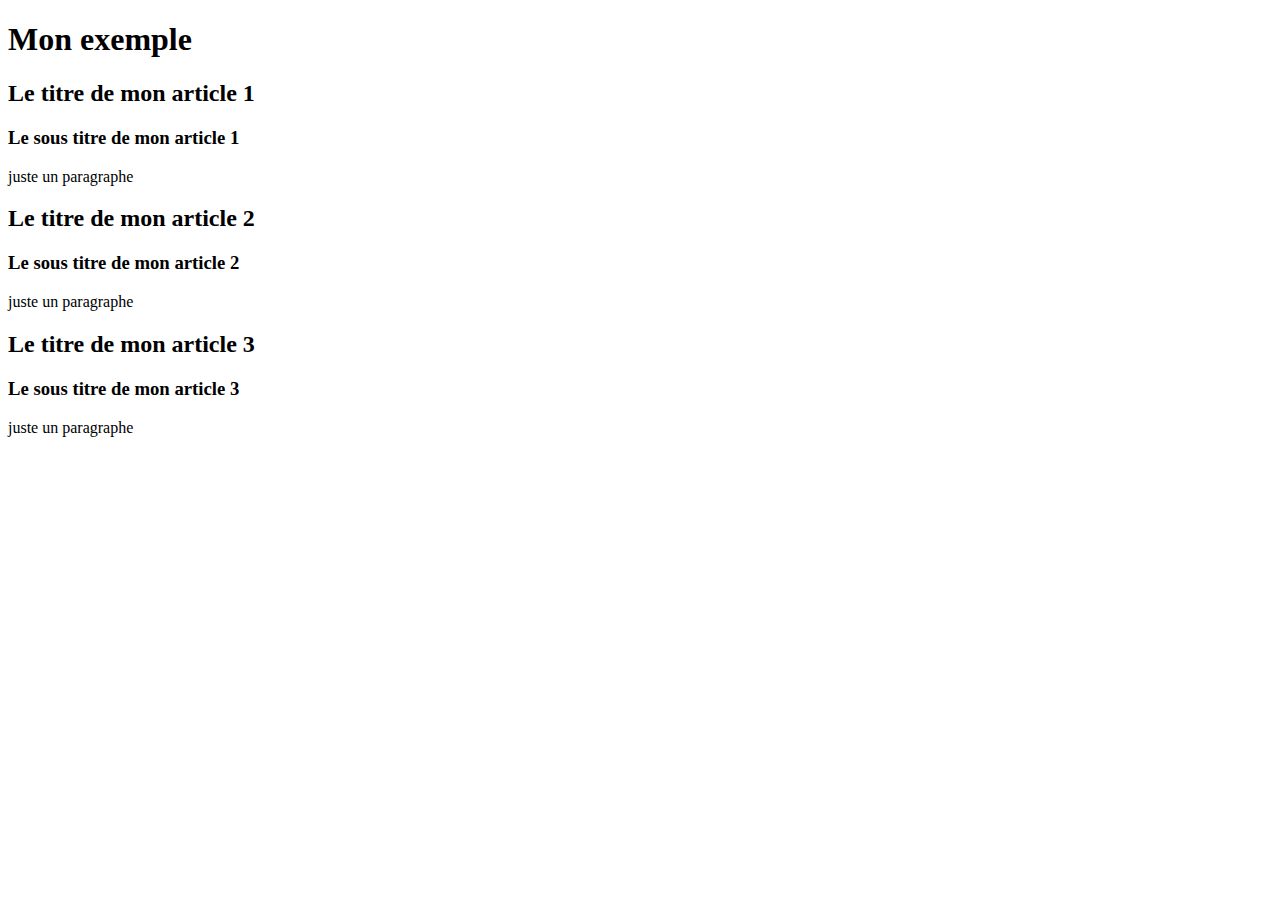
<file: Devoir1/index.html>
<!DOCTYPE html>
<html lang="frgit">
<head>
    <meta charset="UTF-8">
    <meta name="viewport" content="width=device-width, initial-scale=1.0">
    <title>Document</title>
</head>
<body>
    <header>
        <h1>Mon exemple</h1>
    </header>
    <section>
        <article>
            <div><h2>Le titre de mon article 1</h2></div>
            <h3>Le sous titre de mon article 1</h3>
            <p> juste un paragraphe</p>
        </article>
        <article>
            <div><h2>Le titre de mon article 2</h2></div>
            <h3>Le sous titre de mon article 2</h3>
            <p> juste un paragraphe</p>
        </article>
        <article>
            <div><h2>Le titre de mon article 3</h2></div>
            <h3>Le sous titre de mon article 3</h3>
            <p> juste un paragraphe</p>
        </article>
    </section>
</body>
</html>
</file>
